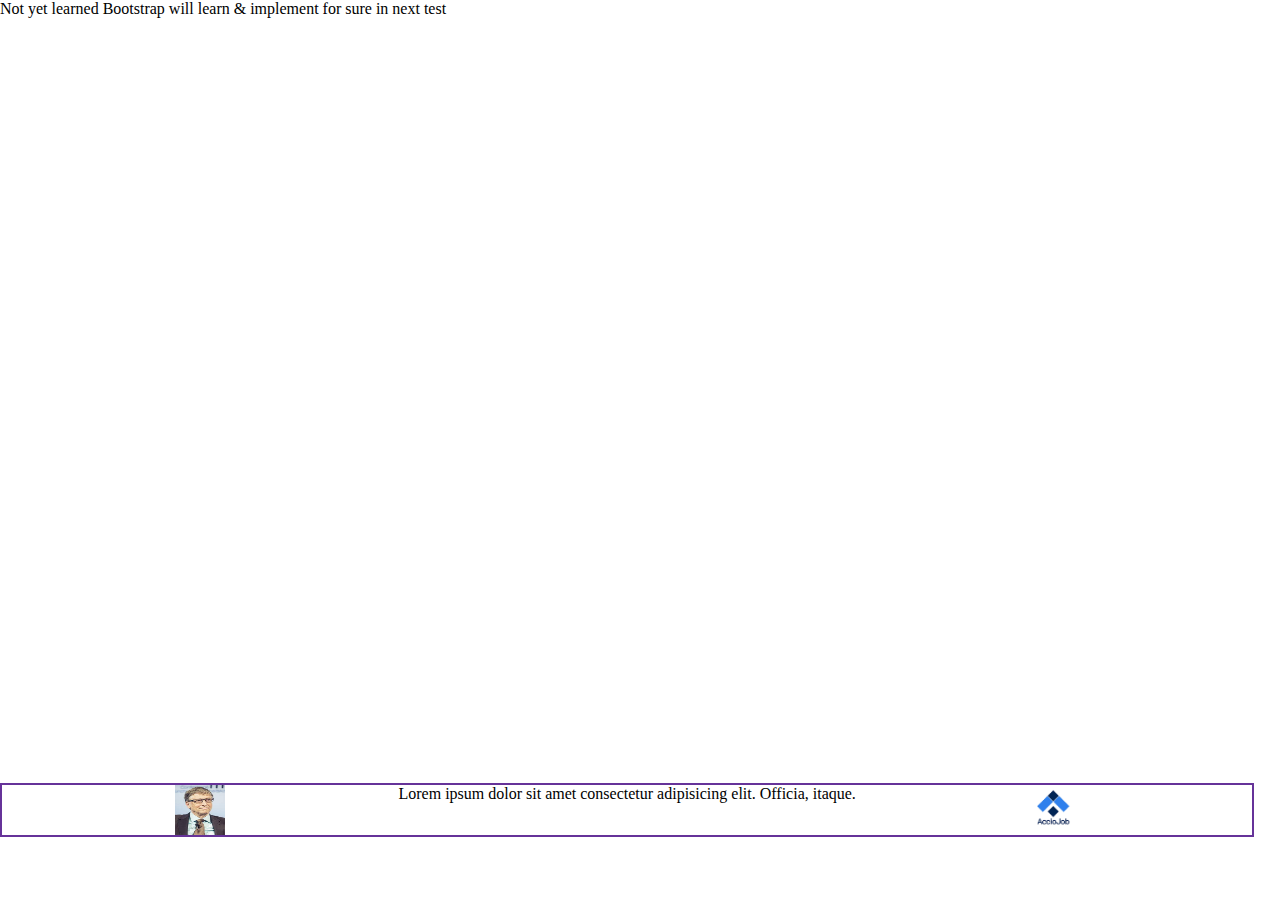
<file: index.html>
<!DOCTYPE html>
<html lang="en">
  <head>
    <meta charset="UTF-8" />
    <meta http-equiv="X-UA-Compatible" content="IE=edge" />
    <meta name="viewport" content="width=device-width, initial-scale=1.0" />
    <meta name="description" content="This is contest 3 of FrontEnd module 1" />
    <link rel="stylesheet" href="style.css" />
    <link rel="shortcut icon" href="./Images/favicon.ico" type="image/x-icon" />
    <title>Zaid Loni Frontend 1 AccioJob 24 December 2022</title>
  </head>
  <body>
    <nav>
      <p>
        Not yet learned Bootstrap will learn & implement for sure in next test
      </p>
    </nav>
    <footer>
      <img src="./Images/founder.jpg" alt="" srcset="Developer Image" />
      <p>
        Lorem ipsum dolor sit amet consectetur adipisicing elit. Officia,
        itaque.
      </p>
      <!-- <p>abcd@gmail.com</p> -->
      <!-- <p>Zaid</p> -->
      <img src="./Images/Acciojob.png" alt="AccioJob" srcset="" />
    </footer>
  </body>
</html>
</file>
<file: style.css>
* {
  margin: 0;
  padding: 0;
  box-sizing: border-box;
}

footer {
  justify-content: space-evenly;
  border: 2px solid rebeccapurple;
  display: flex;
  top: 85vh;
  /* bottom: 0; */
  position: relative;
  width: 98vw;
  /* height: 200px; */
}
img {
  height: 50px;
  width: 50px;
}
</file>
